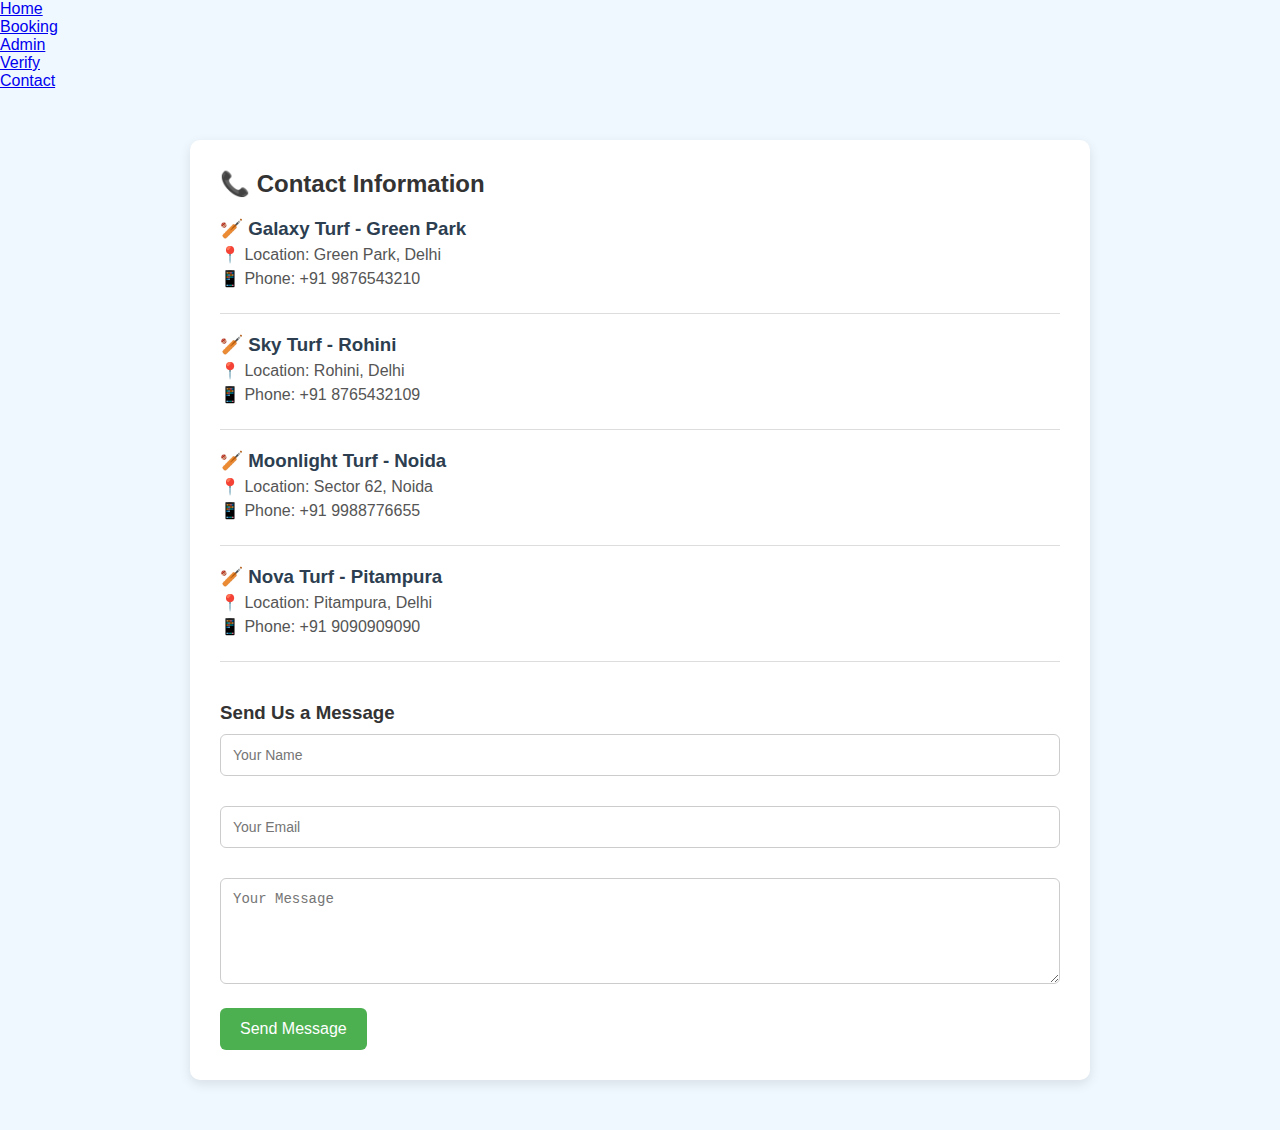
<file: contact.html>
<!DOCTYPE html>
<html lang="en">
<head>
  <meta charset="UTF-8" />
  <meta name="viewport" content="width=device-width, initial-scale=1.0"/>
  <title>Contact Us - BookMyTurf</title>
  <link rel="stylesheet" href="style.css" />
  <style>
    .contact-section {
      max-width: 900px;
      margin: 50px auto;
      background: #ffffff;
      padding: 30px;
      border-radius: 10px;
      box-shadow: 0 4px 12px rgba(0, 0, 0, 0.1);
    }

    .turf-contact {
      border-bottom: 1px solid #ddd;
      padding: 20px 0;
    }

    .turf-contact:last-child {
      border-bottom: none;
    }

    .turf-contact h3 {
      margin-bottom: 5px;
      color: #2c3e50;
    }

    .turf-contact p {
      margin: 5px 0;
      color: #555;
    }

    .contact-form {
      margin-top: 40px;
    }

    .contact-form input,
    .contact-form textarea {
      width: 100%;
      padding: 12px;
      margin-top: 10px;
      margin-bottom: 20px;
      border: 1px solid #ccc;
      border-radius: 6px;
      font-size: 14px;
    }

    .contact-form button {
      background-color: #4CAF50;
      color: white;
      padding: 12px 20px;
      border: none;
      font-size: 16px;
      cursor: pointer;
      border-radius: 6px;
    }

    .contact-form button:hover {
      background-color: #45a049;
    }
  </style>
</head>
<body>

  <!-- Navbar -->
  <nav>
    <ul>
      <li><a href="index.html">Home</a></li>
      <li><a href="booking.html">Booking</a></li>
      <li><a href="admin.html">Admin</a></li>
      <li><a href="verify.html">Verify</a></li>
      <li><a href="contact.html" class="active">Contact</a></li>
    </ul>
  </nav>

  <div class="contact-section">
    <h2>📞 Contact Information</h2>

    <div class="turf-contact">
      <h3>🏏 Galaxy Turf - Green Park</h3>
      <p>📍 Location: Green Park, Delhi</p>
      <p>📱 Phone: +91 9876543210</p>
    </div>

    <div class="turf-contact">
      <h3>🏏 Sky Turf - Rohini</h3>
      <p>📍 Location: Rohini, Delhi</p>
      <p>📱 Phone: +91 8765432109</p>
    </div>

    <div class="turf-contact">
      <h3>🏏 Moonlight Turf - Noida</h3>
      <p>📍 Location: Sector 62, Noida</p>
      <p>📱 Phone: +91 9988776655</p>
    </div>

    <div class="turf-contact">
      <h3>🏏 Nova Turf - Pitampura</h3>
      <p>📍 Location: Pitampura, Delhi</p>
      <p>📱 Phone: +91 9090909090</p>
    </div>

    <div class="contact-form">
      <h3>Send Us a Message</h3>
      <form>
        <input type="text" placeholder="Your Name" required />
        <input type="email" placeholder="Your Email" required />
        <textarea rows="5" placeholder="Your Message" required></textarea>
        <button type="submit">Send Message</button>
      </form>
    </div>
  </div>

</body>
</html>
</file>
<file: style.css>
/* Reset & Base */
* {
  margin: 0;
  padding: 0;
  box-sizing: border-box;
}

body {
  font-family: 'Segoe UI', sans-serif;
  background-color: #f0f8ff;
  color: #333;
}

/* 🌐 Navbar */
.navbar {
  background: linear-gradient(to right, #4fc3f7, #81d4fa);
  display: flex;
  justify-content: space-between;
  align-items: center;
  padding: 1rem 2rem;
  position: sticky;
  top: 0;
  z-index: 100;
  box-shadow: 0 2px 5px rgba(0,0,0,0.1);
}

.logo {
  font-size: 1.5rem;
  font-weight: bold;
  color: white;
}

.nav-links {
  list-style: none;
  display: flex;
  gap: 1.5rem;
}

.nav-links li a {
  text-decoration: none;
  color: white;
  font-weight: 500;
}

.nav-links li a:hover {
  text-decoration: underline;
}

/* 🏟️ Hero Section */
.hero {
  text-align: center;
  padding: 3rem 1rem;
  background: #e1f5fe;
}

.hero h1 {
  font-size: 2rem;
  color: #0077cc;
}

.hero p {
  margin-top: 0.5rem;
  color: #444;
}

/* 🏞️ Turf Cards */
.turf-container {
  display: grid;
  grid-template-columns: repeat(auto-fit, minmax(270px, 1fr));
  gap: 1.5rem;
  padding: 2rem;
}

.turf-card {
  background: white;
  border-radius: 10px;
  overflow: hidden;
  box-shadow: 0 4px 15px rgba(0, 123, 255, 0.1);
  transition: transform 0.3s ease, box-shadow 0.3s ease;
}

.turf-card:hover {
  transform: translateY(-8px);
  box-shadow: 0 8px 25px rgba(0, 123, 255, 0.15);
}

.turf-image {
  width: 100%;
  height: 170px;
  object-fit: cover;
}

.turf-details {
  padding: 1rem;
}

.turf-details h3 {
  margin-bottom: 0.3rem;
  color: #0277bd;
}

.turf-details p {
  font-size: 0.95rem;
  color: #555;
}

.turf-actions {
  display: flex;
  justify-content: space-between;
  padding: 0.8rem 1rem 1rem;
}

.turf-actions button {
  padding: 0.4rem 0.8rem;
  border: none;
  border-radius: 5px;
  font-size: 0.9rem;
  cursor: pointer;
  transition: background 0.3s ease;
}

.call-btn {
  background: #43a047;
  color: white;
}

.book-btn {
  background: #0288d1;
  color: white;
}

.call-btn:hover {
  background: #2e7d32;
}

.book-btn:hover {
  background: #01579b;
}

/* 📞 Footer */
footer {
  text-align: center;
  padding: 1rem;
  background: #d4f1f9;
  color: #333;
  margin-top: 3rem;
}

/* 📱 Responsive */
@media (max-width: 600px) {
  .nav-links {
    flex-direction: column;
    gap: 0.8rem;
  }

  .hero h1 {
    font-size: 1.5rem;
  }

  .turf-actions {
    flex-direction: column;
    gap: 0.6rem;
  }

  .turf-actions button {
    width: 100%;
  }
}
</file>
